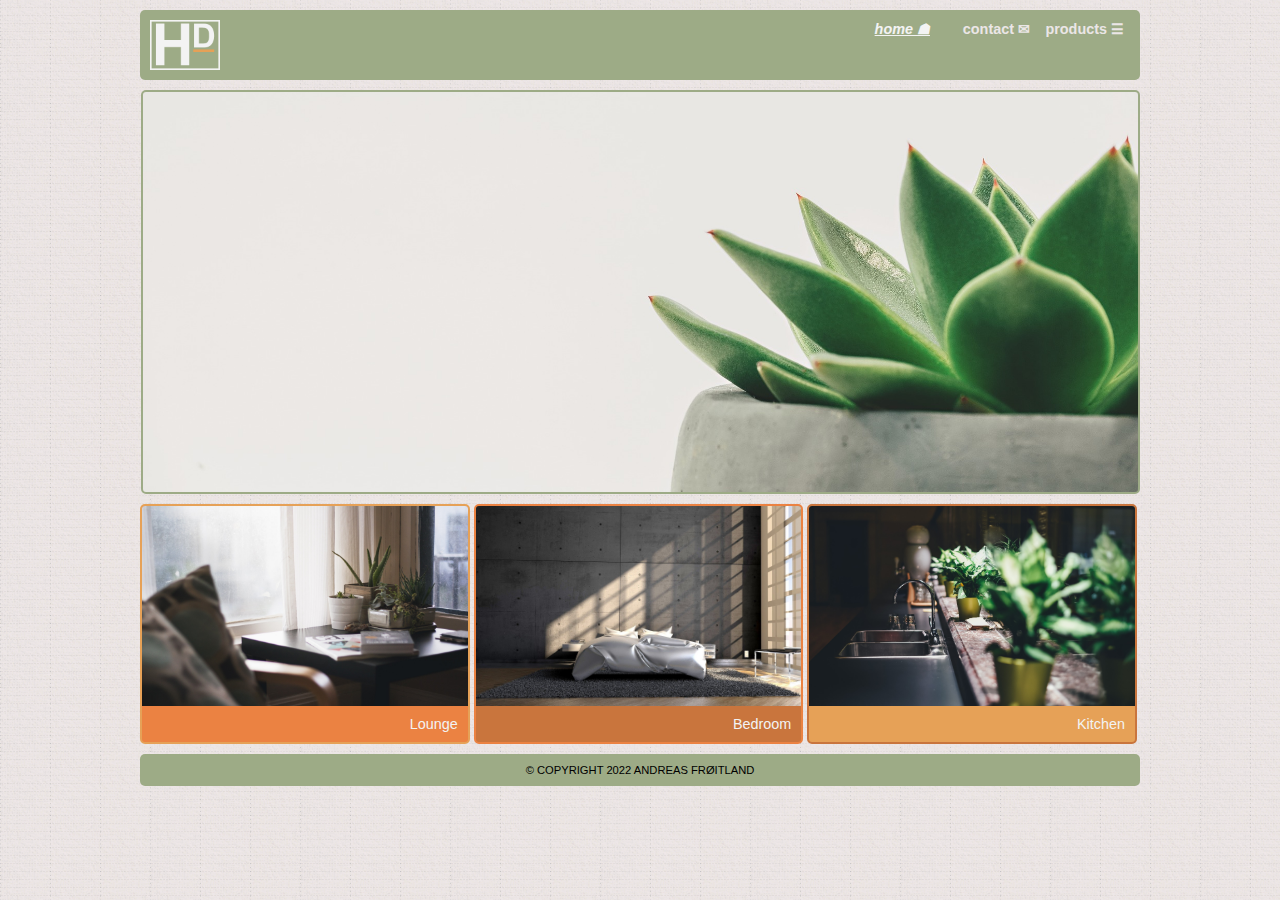
<file: index.html>
<!DOCTYPE html>
<html lang="en">
  <head>
    <meta charset="UTF-8" />
    <meta name="viewport" content="width=device-width, initial-scale=1.0" />
    <meta name="description" content="Home decor homepage">
    <title>home decor — home</title>
     
    <!-- Favicon -->

    <!-- Styles -->
    <link
      href="css/index.css"
      rel="stylesheet"
    />
    <link
      href="css/nav.css"
      rel="stylesheet"
    />
    <link
      href="css/footer.css"
      rel="stylesheet"
    />
    <link
      href="css/header.css"
      rel="stylesheet"
    />
    <link
      href="css/mediarules.css"
      rel="stylesheet"
    />
    <link
      href="css/preview.css"
      rel="stylesheet"
    />
  </head>
  <body>

      <!-- Navigation -->
      <div class="nav__container">
        <div class="nav__content">
          <div class="nav__logo">
            <img src="images/__logo.png">
          </div>
            <a class="__active __left" href="index.html">home &#9751;</a>
            <a class="__deactive __center" href="#contact">contact &#9993;</a>
            <div class="dropdown__container __right">
              <button class="dropdown__button __deactive">products &#9776;</button>
              <div class="dropdown__content">
                <a href="lounge.html"><img src="images/__lounge__icon.png" alt="lounge icon"> lounge</a>
                <a href="#bedroom"><img src="images/__bedroom__icon.png" alt="bedroom icon"> bedroom</a>
                <a href="#kitchen"><img src="images/__kitchen__icon.png" alt="kitchen icon"> kitchen</a>
              </div>
            </div>
        </div>
      </div>

      <!-- Header -->
      <div class="header__container">
          <div class="header__content">
          </div>
      </div>

      <!-- Main content -->
      <div class="main__container">
        <div class="main__content __lightorange">
          <div class="main__content__image">
            <a href="lounge.html">
              <img src="images/__lounge.jpg" alt="lounge image">
            </a>
          </div>
        <p>Lounge</p>
        </div>
        <div class="main__content __orange">
          <div class="main__content__image">
            <a href="#bedroom">
              <img src="images/__bedroom.jpg" alt="bedroom image">
            </a>
          </div>
        <p>Bedroom</p>
        </div>
        <div class="main__content __darkorange">
          <div class="main__content__image">
            <a href="#kitchen">
              <img src="images/__kitchen.jpg" alt="kitchen image">
            </a>
          </div>
        <p>Kitchen</p>
        </div>
      </div>

      <!-- Footer -->
      <div class="footer__container">
        <div class="footer__content">
          <p>© COPYRIGHT 2022 ANDREAS FRØITLAND</p>
        </div>
      </div>
  </body>
</html>
</file>
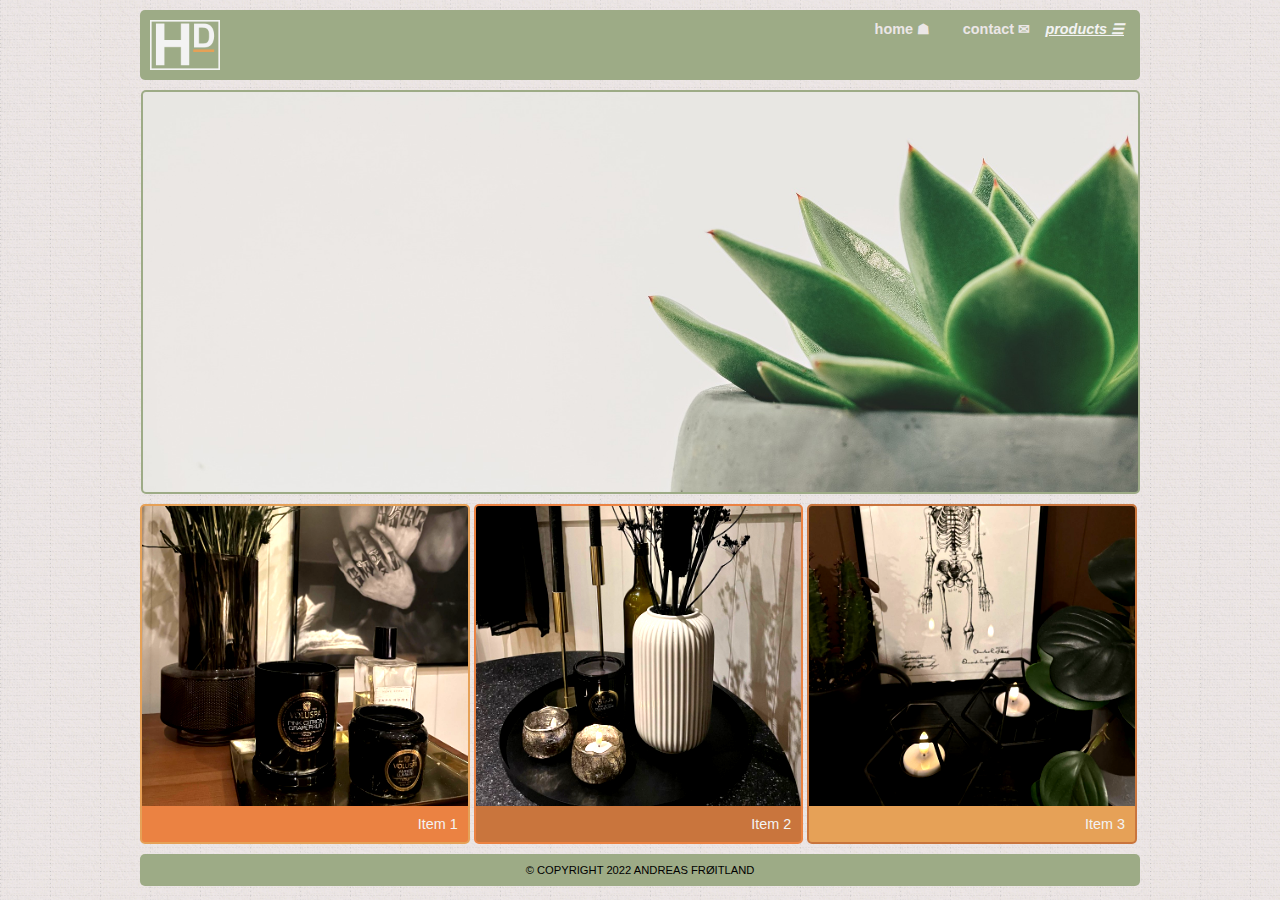
<file: lounge.html>
<!DOCTYPE html>
<html lang="en">
  <head>
    <meta charset="UTF-8" />
    <meta name="viewport" content="width=device-width, initial-scale=1.0" />
    <meta name="description" content="Home decor lounge products">
    <title>home decor — home</title>
     
    <!-- Favicon -->

    <!-- Styles -->
    <link
      href="css/lounge.css"
      rel="stylesheet"
    />
    <link
      href="css/nav.css"
      rel="stylesheet"
    />
    <link
      href="css/footer.css"
      rel="stylesheet"
    />
    <link
      href="css/header.css"
      rel="stylesheet"
    />
    <link
      href="css/mediarules.css"
      rel="stylesheet"
    />
    <link
      href="css/preview.css"
      rel="stylesheet"
    />
  </head>
  <body>

      <!-- Navigation -->
      <div class="nav__container">
        <div class="nav__content">
          <div class="nav__logo">
            <img src="images/__logo.png">
          </div>
            <a class="__deactive __left" href="index.html">home &#9751;</a>
            <a class="__deactive __center" href="#contact">contact &#9993;</a>
            <div class="dropdown__container __right">
              <button class="__active dropdown__button">products &#9776;</button>
              <div class="dropdown__content">
                <a href="lounge.html"><img src="images/__lounge__icon.png" alt="lounge icon"> lounge</a>
                <a href="#bedroom"><img src="images/__bedroom__icon.png" alt="bedroom icon"> bedroom</a>
                <a href="#kitchen"><img src="images/__kitchen__icon.png" alt="kitchen icon"> kitchen</a>
              </div>
            </div>
        </div>
      </div>

      <!-- Header -->
      <div class="header__container">
          <div class="header__content">
          </div>
      </div>

      <!-- Main content -->
      <div class="main__container">
        <div class="main__content __lightorange">
          <div class="main__content__image __image__1">
            <img src="images/__lounge__image__2.jpg" alt="lounge item">
          </div>
          <p>Item 1</p>
        </div>
        <div class="main__content __orange">
          <div class="main__content__image __image__2">
            <img src="images/__lounge__image__1.jpg" alt="lounge item">
          </div>
          <p>Item 2</p>
        </div>
        <div class="main__content __darkorange">
          <div class="main__content__image __image__3">
            <img src="images/__lounge__image__3.jpg" alt="lounge item">
          </div>
          <p>Item 3</p>
        </div>
      </div>

      <!-- Footer -->
      <div class="footer__container">
        <div class="footer__content">
          <p>© COPYRIGHT 2022 ANDREAS FRØITLAND</p>
        </div>
      </div>
  </body>
</html>
</file>
<file: css/index.css>
body {
    margin: 0;
    background-image: url("../images/__texture.png");
    background-color: #fcf2f2;
  }

  /* Main */
  .main__container {
    max-width: 1000px;
    height: auto;
    margin: auto;
    position: relative;
  }

  .main__content {
    border-radius: 5px;
    border-width: 2.5px;
    border-style: solid;
    width: 325.68px;
    height: auto;
    margin: auto;
    display: inline-block;
  }

  .main__content p {
    color: #F3F3F3;
    font-family: helvetica;
    font-size: 0.9em;
    margin: 10px;
    float: right;
  }

  .main__content__image {
    overflow: hidden;
    height: 200px;
  }

  .main__content__image img {
    margin: 0;
    padding: 0;
    width: 100%;
    height: 200px;
    object-fit: cover;
    border-radius: 3px 3px 0 0;
  }

  .main__content img:hover {
    transform: scale(1.05);
    transition-duration: 1s;
  }

  .main__content__icon img {
    max-width: 30px;
    height: auto;
    position: absolute;
    padding-top: 10px;
  }

  .__orange {
    border-color: #EB8242;
    background-color: #C9753D;
  }

  .__lightorange {
    border-color: #E6A157;
    background-color: #EB8242;
  }

  .__darkorange {
    border-color: #C9753D;
    background-color: #E6A157;
  }
</file>
<file: css/nav.css>
/* Navigation */
  .nav__container {
    width: 100%;
    margin-top: 10px;
    position: sticky;
    z-index: 25;
  }

  .nav__content {
    background-color: #9DAB86;
    border-radius: 5px;
    max-width: 1000px;
    height: 70px;
    margin: auto;
    position: relative;
  }

  .nav__content a {
    font-weight: bold;
    font-family: helvetica;
    font-size: .9em;
  }

  .nav__content img {
    width: 100%;
    height: 50px;
  }

  .nav__logo {
    position: absolute;
    left: 10px;
    top: 10px;
  }

  .__active {
    font-style: italic;
    color: #F3F3F3;
    text-decoration: underline;
  }

  .__deactive {
    color: #EBE6E6;
    text-decoration: none;
  }

  .__left {
    position: absolute;
    right: 210px;
    top: 11px;
  }

  .__center {
    position: absolute;
    right: 110px;
    top: 11px;
  }

  .__right {
    position: absolute;
    right: 10px;
    top: 10px;
  }

  .dropdown__button {
    background-color: transparent;
    font-weight: bold;
    font-family: helvetica;
    font-size: .9em;
    border: none;
  }

  .dropdown__container {
    position: absolute;
    display: inline-block;
    max-width: 1000px;
  }

  .dropdown__content {
    display: none;
    position: absolute;
    background-color: #f1f1f1;
    min-width: 150px;
    max-width: 200px;
    z-index: 1;
    right: -10px;
  }

  .dropdown__content a {
    color: black;
    padding: 10px 10px;
    text-decoration: none;
    display: block;
    float: left;
  }

  .dropdown__content img {
    max-width: 35px;
    height: auto;
    object-fit: contain;
    padding-left: 5px;
    float: right;
  }

  .dropdown__content a:hover {
    background-color: #ddd;
  }

  .dropdown__container:hover .dropdown__content {
    display: block;
  }

  .dropdown__container:hover .dropdown__button {
    background-color: #9DAB86;
  }
</file>
<file: css/footer.css>
/* Footer */
  .footer__container {
    margin-top: 10px;
    width: 100%;
  }

  .footer__content {
    background-color: #9DAB86;
    border-radius: 5px;
    max-width: 1000px;
    margin: auto;
  }

  .footer__content p {
    text-align: center;
    font-family: helvetica;
    font-size: .7em;
    padding: 10px;
    margin: auto;
  }
</file>
<file: css/header.css>
/* Header */
  .header__container {
      width: 100%;
      height: auto;
      margin-top: 10px;
      margin-bottom: 10px;
      padding: 0;
  }

  .header__content {
      background-image: url("../images/__header.jpg");
      background-position: 0 80%;
      background-size: 995px auto;
      border-radius: 5px;
      border-color: #9DAB86;
      border-width: 2.5px;
      border-style: solid;
      max-width: 995px;
      height: 400px;
      margin: auto;
  }
</file>
<file: css/mediarules.css>
/* Media rules */
  @media only screen and (max-width: 600px) {
    .header__content {
      background-size: 600px auto;
    }
    .main__content {
      width: 100%;
      margin-bottom: 10px;
    }
    .main__content__image {
      height: 300px;
    }
    .main__content__image img {
      height: 300px;
    }
    .footer__container {
      margin-top: 0;
    }
    .nav__container {
      margin-top: 0;
    }
  }
</file>
<file: css/preview.css>
/* Preview image */
  #preview {
    display: none;
    position: fixed;
    z-index: 25;
    top: 0;
    left: 0;
    width: 100vw;
    height: 100vh;
    cursor: zoom-out;
    background-size: contain;
    background-repeat: no-repeat no-repeat;
    background-position: center center;
    background-color: black;
  }
</file>
<file: css/lounge.css>
body {
    margin: 0;
    background-image: url("../images/__texture.png");
    background-color: #fcf2f2;
  }

  /* Main */
  .main__container {
    max-width: 1000px;
    height: auto;
    margin: auto;
    position: relative;
  }

  .main__content {
    border-radius: 5px;
    border-width: 2.5px;
    border-style: solid;
    width: 325.68px;
    height: auto;
    margin: auto;
    display: inline-block;
  }

  .main__content p {
    color: #F3F3F3;
    font-family: helvetica;
    font-size: 0.9em;
    margin: 10px;
    float: right;
  }

  .main__content__image {
    overflow: hidden;
    height: 300px;
  }

  .main__content__image img {
    margin: 0;
    padding: 0;
    width: 100%;
    height: 300px;
    filter: brightness(1.2) contrast(1.2);
    border-radius: 3px 3px 0 0;
  }

  .main__content img:hover {
    transform: scale(1.05);
    transition-duration: 1s;
  }

  .__image__1 img {
    object-fit: cover;
    object-position: 0 70%;
  }

  .__image__2 img {
    object-fit: cover;
    object-position: 0 80%;
  }

  .__image__3 img {
    object-fit: cover;
    object-position: 0 70%;
  }

  .__orange {
    border-color: #EB8242;
    background-color: #C9753D;
  }

  .__lightorange {
    border-color: #E6A157;
    background-color: #EB8242;
  }

  .__darkorange {
    border-color: #C9753D;
    background-color: #E6A157;
  }
</file>
